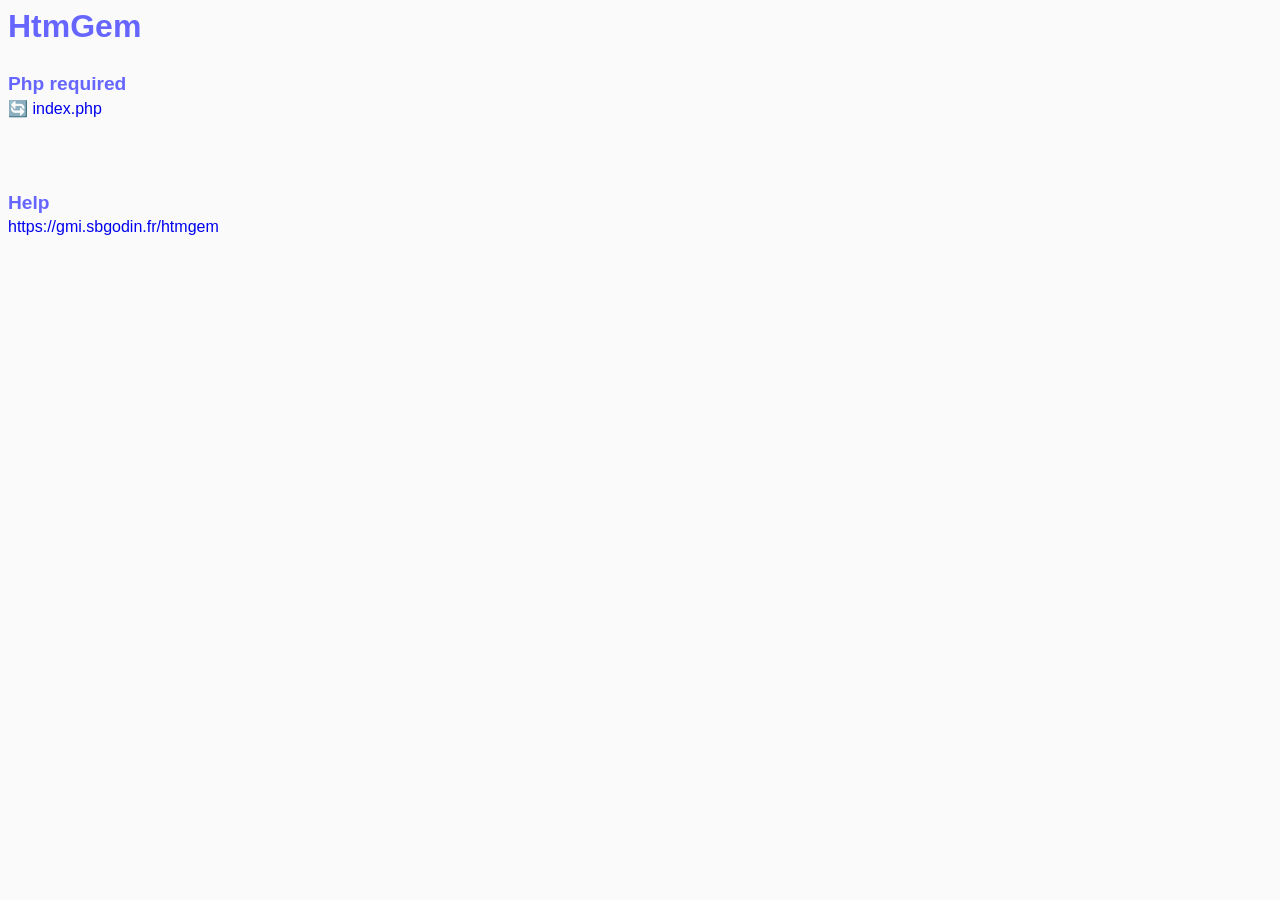
<file: index.html>
<!DOCTYPE html>
<html>
<head>
<title>HtmGem</title>
<meta http-equiv="Content-Type" content="text/html; charset=utf-8">
<link type='text/css' rel='StyleSheet' href='css/default/htmgem.css'>
</head>
<body>
<h1>HtmGem</h1>
<p>&nbsp;</p>
<h3>Php required</h3>
<p><a class='http' href='index.php'>🔄 index.php</a></p>
<p>&nbsp;</p>
<p>&nbsp;</p>
<p>&nbsp;</p>
<h3>Help</h3>
<p><a class='https' href='https://gmi.sbgodin.fr/htmgem'>https://gmi.sbgodin.fr/htmgem</a></p>
</body>
</html>
</file>
<file: css/default/htmgem.css>
@import "base.css";

html {
    color:#1E4147;
    background-color:#fafafa;
}


h1, h2, h3 {
    color: #66f;
}

blockquote {
    background-color: #eee;
    border-left: 3px solid #444;
    margin: 1rem -1rem 1rem calc(-1rem - 3px);
    padding: 1rem;
}

.menu a, .menu a:visited {
    color: #888;
}

.menu a:hover {
    color: #000;
}

.menu a.logo {
    color: #000;
}

.menu a.logo:hover {
    color: blue;
}

.menu hr {
    color: white;
}

#gmi a {
    margin: -0.7rem;
    color:#820;
}

#gmi a:before {
    content: "🔗 ";
}

#gmi a:visited {
    color: #868;
}

#gmi a.local:before {
    content: "🛩️ ";
    font-weight: bold;
}

#gmi a.gemini:before {
    content: "🚀 ";
}

#gmi a.gopher:before {
    content: "📜 ";
}

#gmi a.https:before {
    content: "🕸️ ";
    font-weight: bolder;
}

#gmi a.http:before {
    content: "🕸️ ";
    font-weight: lighter;
}

#gmi a.mumble:before {
    content: "🎤 ";
}

#gmi a.mailto:before {
    content: "✉️ ";
}

@media only screen and (max-width: 1024px) {
    
    #gmi a {
        margin: -2.9rem;
    }
}
</file>
